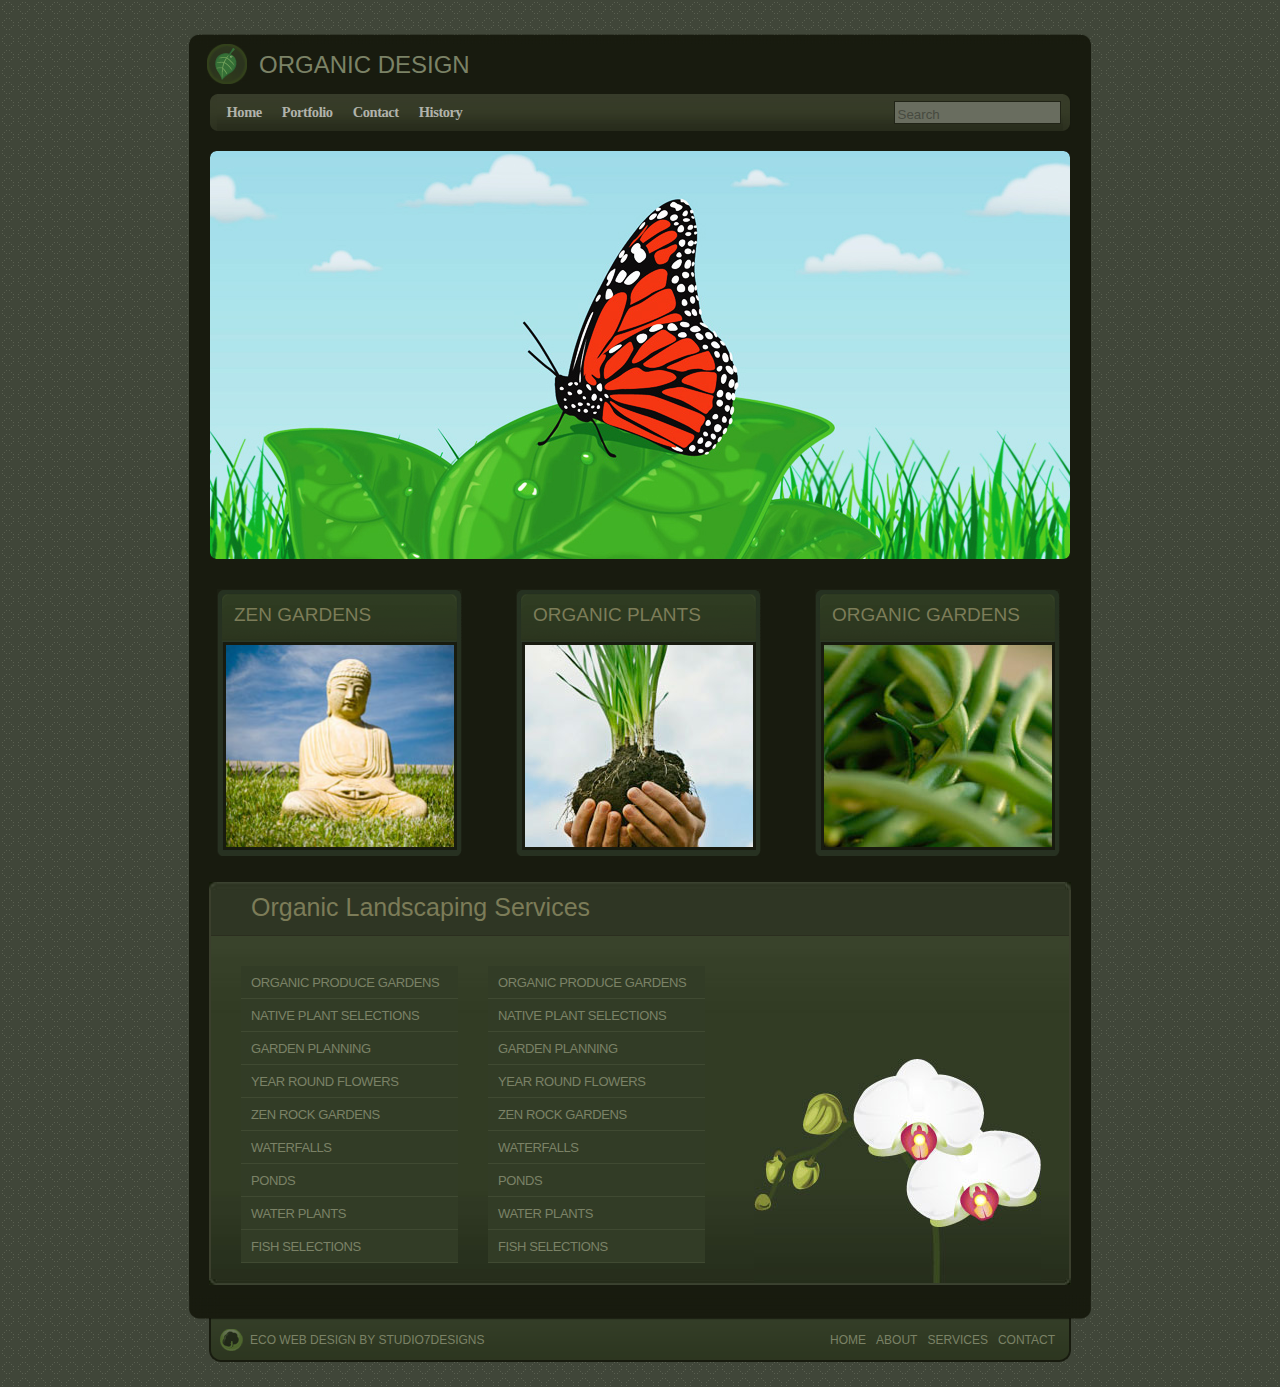
<file: template/index.html>
<!DOCTYPE html PUBLIC "-//W3C//DTD XHTML 1.0 Transitional//EN" "http://www.w3.org/TR/xhtml1/DTD/xhtml1-transitional.dtd">
<html xmlns="http://www.w3.org/1999/xhtml">
<head>
<meta http-equiv="Content-Type" content="text/html; charset=iso-8859-1" />
<title>Organic Web Design</title>
<link href="stylesheets/common.css" rel="stylesheet" type="text/css" />
</head>
<body>
	<div id="container">
		<div id="containertop"></div>
		<!-- Header -->
		<h1><a href="http://www.studio7designs.com" title="Landscaping Website Design">Organic Design</a></h1>
		<hr />
		<div id="navigation_wrapper">
			<!-- Top Navigation -->
			<ul id="navigation">
				<li><a href="#" title="Home">Home</a></li>
				<li><a href="#" title="Portofolio">Portfolio</a></li>
				<li><a href="#" title="Contact">Contact</a></li>
				<li><a href="#" title="History">History</a></li>
			</ul>
			<!-- Search Field -->
			<fieldset id="search_wrapper">
				<form action="#">
					<input type="text" value="Search" class="search" name="search" />
					<input type="submit" value="Search" class="hide" />
				</form>
			</fieldset>
		</div>
		<!-- Main Image -->
		<div id="main_image">
			<img src="images/main_image.jpg" width="860" height="408" alt="Main Image" />
			<div id="frame_image_top"></div><div id="frame_image_bottom"></div>
			<hr />
		</div>
		<!-- The 3 Banner -->
		<div id="banner_wrapper">
			<div class="banner">
				<h2>Zen Gardens</h2>
				<div class="image_wrapper"><img src="images/zengardens.jpg" width="228" height="202" alt="image: Zen Gardens" /><span></span></div>
			</div>
			<div class="banner">
				<h2>Organic Plants</h2>
				<div class="image_wrapper"><img src="images/organicplants.jpg" width="228" height="202" alt="image: Organic Plants" /><span></span></div>
			</div>
			<div class="banner banner_last">
				<h2>Organic Gardens</h2>
				<div class="image_wrapper"><img src="images/organicgardens.jpg" width="228" height="202" alt="image: Organic Gardens" /><span></span></div>
			</div>
			<hr />
		</div>
		<!-- Services List -->
		<div id="services">
			<h2>Organic Landscaping Services<span></span></h2>
			<div id="servicescontent">
				<ul class="serviceslist">
					<li><a href="http://www.studio7designs.com" title="Organic Produce Gardens">Organic Produce Gardens</a></li>
					<li><a href="http://www.studio7designs.com" title="Native Plant Selections">Native Plant Selections</a></li>
					<li><a href="http://www.studio7designs.com" title="Garden Planning">Garden Planning</a></li>
					<li><a href="http://www.studio7designs.com" title="Year Round Flowers">Year Round Flowers</a></li>
					<li><a href="http://www.studio7designs.com" title="Zen Rock Gardens">Zen Rock Gardens</a></li>
					<li><a href="http://www.studio7designs.com" title="Waterfalls">Waterfalls</a></li>
					<li><a href="http://www.studio7designs.com" title="Ponds">Ponds</a></li>
					<li><a href="http://www.studio7designs.com" title="Water Plants">Water Plants</a></li>
					<li><a href="http://www.studio7designs.com" title="Fish Selections">Fish Selections</a></li>
				</ul>
				<ul class="serviceslist">
					<li><a href="http://www.studio7designs.com" title="Organic Produce Gardens">Organic Produce Gardens</a></li>
					<li><a href="http://www.studio7designs.com" title="Native Plant Selections">Native Plant Selections</a></li>
					<li><a href="http://www.studio7designs.com" title="Garden Planning">Garden Planning</a></li>
					<li><a href="http://www.studio7designs.com" title="Year Round Flowers">Year Round Flowers</a></li>
					<li><a href="http://www.studio7designs.com" title="Zen Rock Gardens">Zen Rock Gardens</a></li>
					<li><a href="http://www.studio7designs.com" title="Waterfalls">Waterfalls</a></li>
					<li><a href="http://www.studio7designs.com" title="Ponds">Ponds</a></li>
					<li><a href="http://www.studio7designs.com" title="Water Plants">Water Plants</a></li>
					<li><a href="http://www.studio7designs.com" title="Fish Selections">Fish Selections</a></li>
				</ul>
			</div>
			<span class="bottom_rounded"></span><span class="bottom_pic"></span>
			<hr />
		</div>
	</div>
	<!-- Footer -->
	<div id="footer_wrapper">
		<div id="footer">
			<div class="logo"><a href="http://www.studio7designs.com" title="Organic Web Design">Eco web design by STUDIO7DESIGNS</a><span></span></div>
			<ul>
				<li><a href="#" title="Home">Home</a></li>
				<li><a href="#" title="About">About</a></li>
				<li><a href="#" title="Services">Services</a></li>
				<li><a href="#" title="Contact">Contact</a></li>
			</ul>
		</div>
	</div>
</body>
</html>
</file>
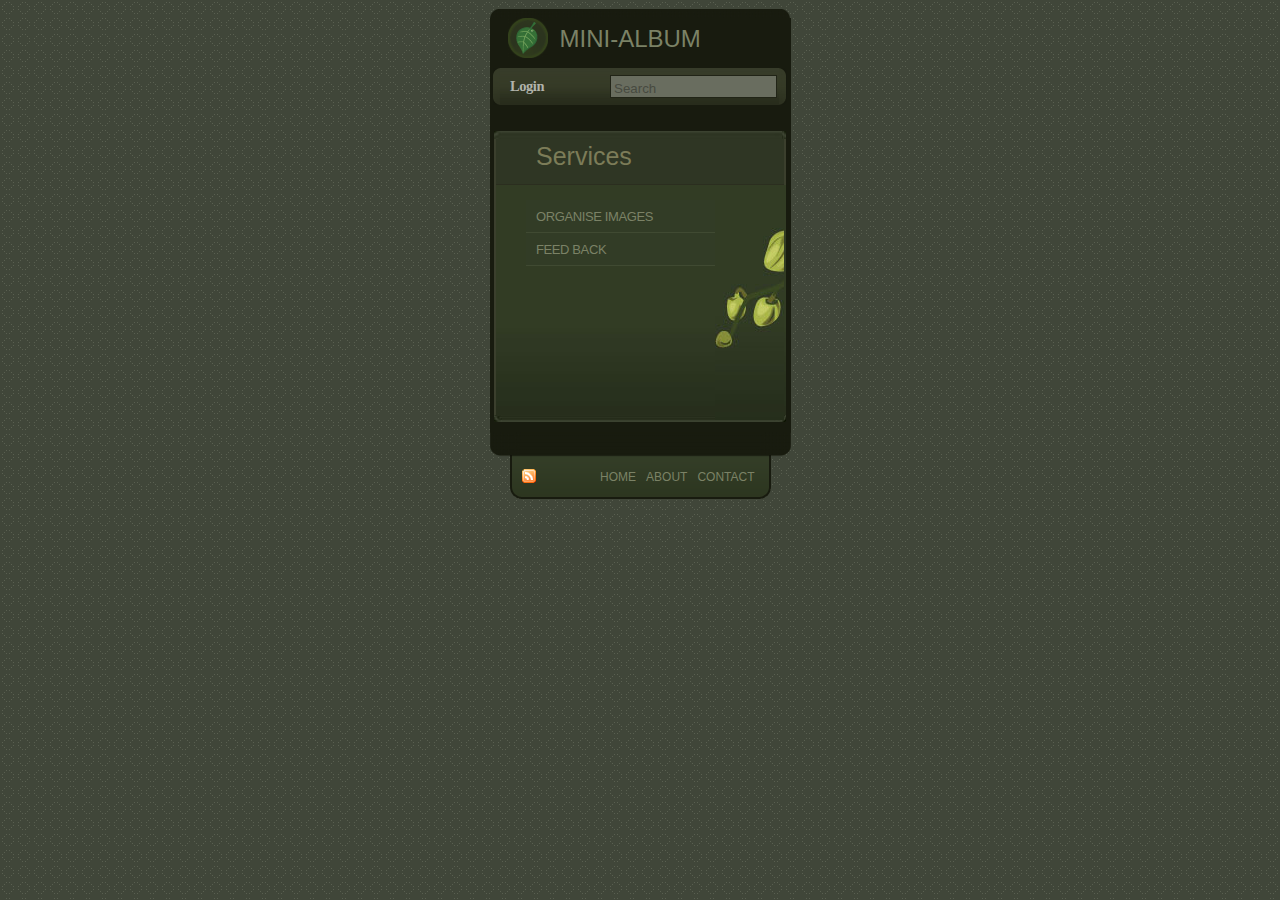
<file: index_new.html>
<!DOCTYPE html PUBLIC "-//W3C//DTD XHTML 1.0 Transitional//EN" "http://www.w3.org/TR/xhtml1/DTD/xhtml1-transitional.dtd">
<html xmlns="http://www.w3.org/1999/xhtml">
<head>
<meta http-equiv="Content-Type" content="text/html; charset=iso-8859-1" />
<title>Organic Web Design</title>
<link href="stylesheets/common_new.css" rel="stylesheet" type="text/css" />
</head>
<body>
	<div id="container">
		<div id="containertop"></div>
		<!-- Header -->
		<h1><a href="#" title="Landscaping Website Design">Mini-Album</a></h1>
		<hr />
		<div id="navigation_wrapper">
			<!-- Top Navigation -->
			<ul id="navigation">
				<li><a href="login.html" title="Login">Login</a></li>
			</ul>
			<!-- Search Field -->
			<fieldset id="search_wrapper">
				<form action="#">
					<input type="text" value="Search" class="search" name="search" />
					<input type="submit" value="Search" class="hide" />
				</form>
			</fieldset>
		</div>
				<!-- Services List -->
		<div id="services">
			<h2>Services<span></span></h2>
			<div id="servicescontent">
				<ul class="serviceslist">
					<li><a href="organise.html" title="Organise images">organise images</a></li>
					<li><a href="feedback.html" title="Help us improve the services">Feed back</a></li>
		</ul>				
			</div>
			<span class="bottom_rounded"></span><span class="bottom_pic"></span>
			<hr />
		</div>
	</div>
	<!-- Footer -->
	<div id="footer_wrapper">
		<div id="footer">
		    <div class="logo"><a href="feeds.xml" title="Mini Applications"></a><span></span></div>
			<ul>
				<li><a href="index.html" title="Home">Home</a></li>
				<li><a href="about.html" title="About">About</a></li>
				<li><a href="contact.html" title="Contact">Contact</a></li>
			</ul>
		</div>
	</div>
</body>
</html>
</file>
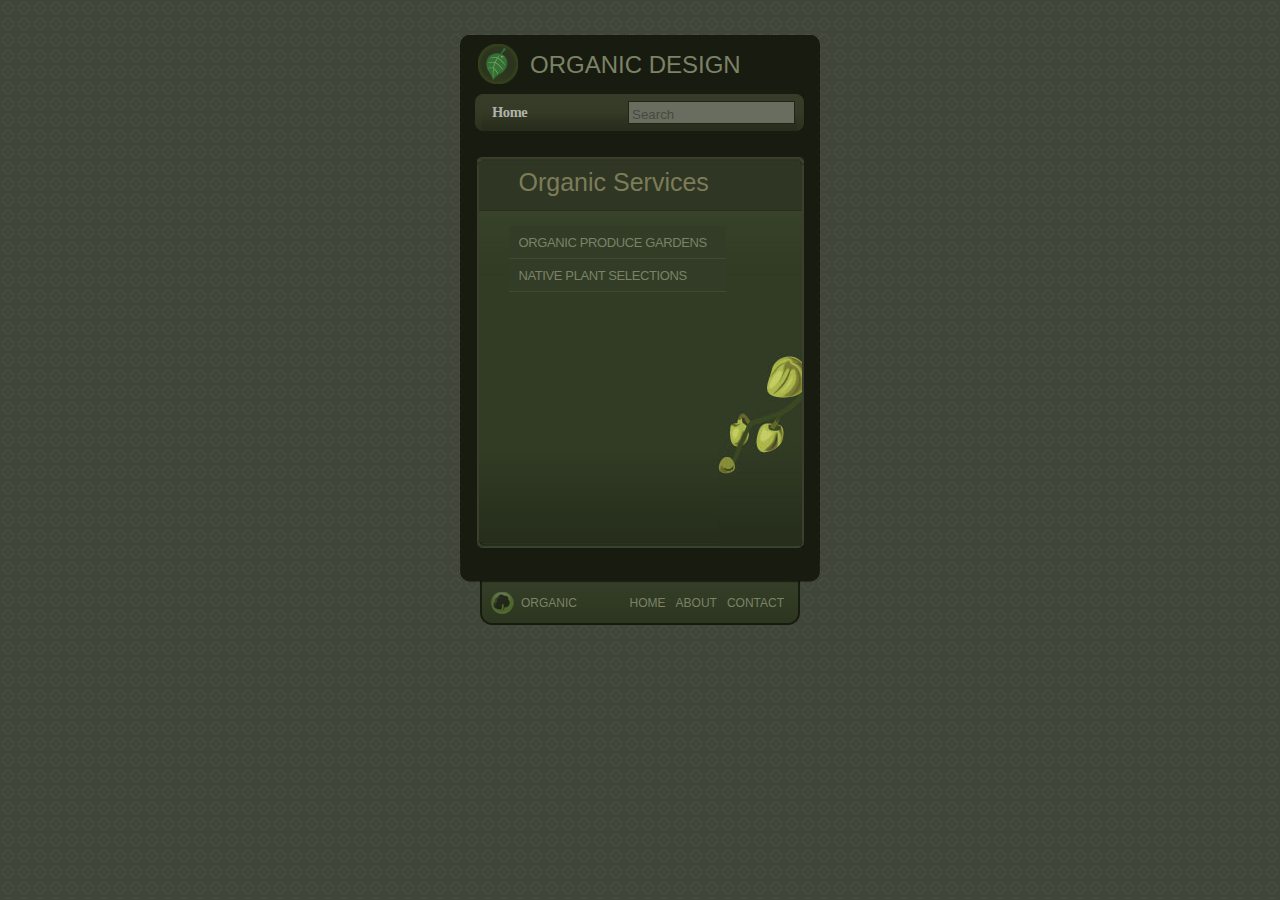
<file: template/index_new.html>
<!DOCTYPE html PUBLIC "-//W3C//DTD XHTML 1.0 Transitional//EN" "http://www.w3.org/TR/xhtml1/DTD/xhtml1-transitional.dtd">
<html xmlns="http://www.w3.org/1999/xhtml">
<head>
<meta http-equiv="Content-Type" content="text/html; charset=iso-8859-1" />
<title>Organic Web Design</title>
<link href="stylesheets/common_new.css" rel="stylesheet" type="text/css" />
</head>
<body>
	<div id="container">
		<div id="containertop"></div>
		<!-- Header -->
		<h1><a href="#" title="Landscaping Website Design">Organic Design</a></h1>
		<hr />
		<div id="navigation_wrapper">
			<!-- Top Navigation -->
			<ul id="navigation">
				<li><a href="#" title="Home">Home</a></li>
			</ul>
			<!-- Search Field -->
			<fieldset id="search_wrapper">
				<form action="#">
					<input type="text" value="Search" class="search" name="search" />
					<input type="submit" value="Search" class="hide" />
				</form>
			</fieldset>
		</div>
				<!-- Services List -->
		<div id="services">
			<h2>Organic Services<span></span></h2>
			<div id="servicescontent">
				<ul class="serviceslist">
					<li><a href="#" title="Organic Produce Gardens">Organic Produce Gardens</a></li>
					<li><a href="#" title="Native Plant Selections">Native Plant Selections</a></li>
		</ul>				
			</div>
			<span class="bottom_rounded"></span><span class="bottom_pic"></span>
			<hr />
		</div>
	</div>
	<!-- Footer -->
	<div id="footer_wrapper">
		<div id="footer">
		    <div class="logo"><a href="#" title="Organic Web Design">Organic</a><span></span></div>
			<ul>
				<li><a href="#" title="Home">Home</a></li>
				<li><a href="#" title="About">About</a></li>
				<li><a href="#" title="Contact">Contact</a></li>
			</ul>
		</div>
	</div>
</body>
</html>
</file>
<file: template/stylesheets/common.css>
@charset "UTF-8";
/* =CALL LIBRARY */
	@import url("reset-min.css"); /* ------- Reset all CSS Styles */

/* =GENERAL - the general styles */
	body{
		font: 62.5%/2.2em Arial, Tahoma, Verdana,Helvetica, sans-serif;
		color: #4b4942;
		background: #404639 url(../images/bg_patterns.gif);
	}
	a{text-decoration: none;color: #5599a7;}
	a:hover{color: #bb800f;}
	.hide,hr{display: none;}
	strong{font-weight: bold;}
	

/* =LAYOUT - the main layout styles */
	/* for the rounded top */
	#containertop{
		position: absolute;
		width: 902px;
		margin: -10px auto 0 auto;
		height: 10px;
		font-size:0.1em;
		background:url(../images/container_top.png) left bottom no-repeat;
	}
	* html #containertop{behavior: url(stylesheets/iepngfix.htc);} /* to correct transparent png in IE */
	/* container */
	#container{
		width: 902px;
		margin: 44px auto 0 auto;
		background: #171A0F url(../images/bg_container.png);
		padding-bottom:10px;
	}

/* =HEADER */
	/* Logo and Site Title */
	h1{
		font-size: 2.4em;
		text-transform: uppercase;
	}
	h1 a,h1 a:hover{
		display: block;
		width: 300px;
		height: 30px;
		padding-top:10px;
		margin-left:18px;
		background: url(../images/logo.gif) 0 0 no-repeat;
		padding-left:52px;
		color: #7b8266;
	}

/* =TOP NAVIGATION and SEARCH */
	/* top navigation */
	#navigation_wrapper{
		background: #363B28 url(../images/nav_bg.gif) 0 0 repeat-x;
		height: 37px;
		width: 861px;
		margin: 10px auto 20px auto;
	}
	#navigation{
		float: left;
		padding-left:7px;
		height: 37px;
		background: url(../images/navigation_left.gif) left top no-repeat;
	}
	#navigation li{
		float: left;
	}
	#navigation li a{
		padding: 7px 10px 0 10px;
		height: 30px;
		float: left;
		font-family: "Trebuchet MS";
		font-size: 1.45em;
		font-weight: bold;
		letter-spacing:-0.03em;
		color: #b1b3ab;
	}
	#navigation li a:hover{
		color: #82865b;
		background: #394030 url(../images/nav_hover_bg.gif) 0 0 repeat-x;
	}
	/* search */
	#search_wrapper{
		float: right;
		height: 30px;
		padding:7px 10px 0 0;
		background: url(../images/navigation_right.gif) right top no-repeat;
	}
	.search{
		background: #696D5F;
		border: 1px solid #212417;
		width: 160px;
		height: 18px;
		padding: 3px 2px 0 3px;
		color: #474A40;
	}
/* =MAIN IMAGE */
	#main_image{
		width:860px;
		position: relative;
		margin: 0 auto;
	}
	/* frame: the small rounded image in the corner picture (top,right,bottom,left) */
	#frame_image_top,#frame_image_bottom{
		position: absolute;
		width: 860px;
		height: 7px;
		font-size:0.1em;
		top:0;left:0;
		background: url(../images/frame_image_top.png) top no-repeat;
	}
	#frame_image_bottom{
		bottom:0;top:auto;
		background: url(../images/frame_image_bottom.png) bottom no-repeat;
	}
	* html #frame_image_top,* html #frame_image_bottom{behavior: url(stylesheets/iepngfix.htc);} /* to correct transparent png in IE */

/* =BANNER */
	#banner_wrapper{
		width: 874px;
		overflow: hidden;
		padding:30px 0 0 28px;
	}
	.banner{
		float: left;
		width: 245px;
		float: left;
		background: #353C2C url(../images/banner_bg.gif) left repeat-y;
		margin-right:54px;
		padding-bottom:6px;
		position: relative;
	}
	.image_wrapper{text-align: center;}
	.banner img{border: 3px solid #181B0F;}
	.banner_last{margin-right:0;}
	.banner h2{
		height: 38px;
		background: url(../images/banner_top.gif) left no-repeat;
		font:1.9em "Lucida Grande", "Trebuchet MS", Arial, Helvetica, sans-serif;
		text-transform: uppercase;
		color: #7c7c58;
		padding: 15px 0 0 17px;
	}
	/* for the rounded bottom */
	.image_wrapper span{
		position: absolute;
		width: 245px;
		height: 6px;
		font-size:.1em;
		left:0;bottom:-1px;
		background: #353C2C url(../images/banner_bottom.gif) bottom no-repeat;
	}
	
/* =SERVICES */
	#services{
		width: 858px;
		margin:26px auto 0 auto;
		position: relative;
		border: 2px solid #3B3F2D;
	}
	#servicescontent{
		width: 858px;
		margin: 0 auto;
		overflow: hidden;
		background: #39442B url(../images/services_bg.jpg) bottom repeat-x;
		padding: 30px 0 20px 0;
	}
	/* sevices header */
	#services h2{
		background: #2d3622 url(../images/services_top_bg.jpg);
		height: 39px;
		font-size:2.5em;
		color: #7C7C58;
		padding: 12px 0 0 40px;
		border-bottom: 1px solid #2b2e1f;
	}
	/* top rounded image */
	#services h2 span{
		position: absolute;
		display: block;
		height: 8px;
		width: 862px;
		left:0;top:0;
		font-size:0.1em;
		background: url(../images/services_top.jpg) left top no-repeat;
		margin: -2px;
	}
	/* bottom rounded image */
	.bottom_rounded{
		position: absolute;
		display: block;
		width: 862px;
		height: 7px;
		font-size:0.1em;
		right:0;bottom:0;
		background: url(../images/services_bottom.jpg) no-repeat;
		margin: -2px;
	}
	/* big image on the right bottom */
	.bottom_pic{
		z-index:2;
		position: absolute;
		padding-right: 28px;
		bottom:2px;right:0;
		width: 287px;
		height: 224px;
		margin-bottom:-2px;
		background: url(../images/services_bg_pic.jpg) left top no-repeat;
	}
	/* list of services */
	.serviceslist{
		padding-left: 30px;
		float: left;
		font-size:1.3em;
		line-height:1em;
	}
	.serviceslist li a{
		display: block;
		padding: 10px;
		width: 197px;
		font-family: "Lucida Grande", "Trebuchet MS", Arial, Helvetica, sans-serif;
		text-transform: uppercase;
		letter-spacing:-.03em;
		color: #7B8266;
		background: #323C26 url(../images/list_dotted_border.gif) bottom repeat-x;
	}
	.serviceslist li a:hover{
		color: #7B8266;
		background: #2C3421 url(../images/list_dotted_border.gif) bottom repeat-x;
	}
	
/* =FOOTER */
	#footer_wrapper{
		width: 871px;
		padding-left:31px;
		padding-bottom:25px;
		margin: 0 auto;
		text-transform:uppercase;
		font-size: 1.2em;
		background: url(../images/footer_left.png) 0 0 no-repeat;
	}
	#footer{
		position: relative;
		width: 840px;
		height: 67px;
		background: #313B24 url(../images/footer_bg.png) 0 bottom repeat-x;
	}
	#footer .logo{
		padding: 34px 0 0 30px;
		width: 300px;
		float: left;
		background: url(../images/logo_small.gif) left bottom no-repeat;
	}
	#footer .logo span{
		position: absolute;
		display: block;
		right:-31px;top:0;
		width: 31px;
		height: 67px;
		background: url(../images/footer_right.png) right bottom no-repeat;
	}
	* html #footer .logo span, * html #footer_wrapper{behavior: url(stylesheets/iepngfix.htc);}
	#footer ul{
		padding-top: 34px;
		padding-right: 5px;
		float: right;
	}
	#footer ul li{
		float: left;
		padding-left:10px;
	}
	#footer a{
		color: #7B8266;
	}
	#footer li a:hover{
		color: #AFBB4F;
	}
</file>
<file: stylesheets/common_new.css>
@charset "UTF-8";
/* =CALL LIBRARY */
	@import url("reset-min.css"); /* ------- Reset all CSS Styles */

/* =GENERAL - the general styles */
	body{
		font: 62.5%/2.2em Arial, Tahoma, Verdana,Helvetica, sans-serif;
		color: #4b4942;
		background: #404639 url(../images/bg_patterns.gif);
	}
	a{text-decoration: none;color: #5599a7;}
	a:hover{color: #bb800f;}
	.hide,hr{display: none;}
	strong{font-weight: bold;}
	

/* =LAYOUT - the main layout styles */
	/* for the rounded top */
	#containertop{
		position: absolute;
		width: 305px;
		margin: -10px auto 0 auto;
		height: 10px;
		font-size:0.1em;
		background:url(../images/container_top.png) left bottom no-repeat;
	}
	* html #containertop{behavior: url(stylesheets/iepngfix.htc);} /* to correct transparent png in IE */
	/* container */
	#container{
		width: 301px;
		margin: 18px auto 0 auto;
		background: #171A0F url(../images/bg_container.png);
		padding-bottom:10px;
	}

/* =HEADER */
	/* Logo and Site Title */
	h1{
		font-size: 2.4em;
		text-transform: uppercase;
	}
	h1 a,h1 a:hover{
		display: block;
		width: 300px;
		height: 30px;
		padding-top:10px;
		margin-left:18px;
		background: url(../images/logo.gif) 0 0 no-repeat;
		padding-left:52px;
		color: #7b8266;
	}

/* =TOP NAVIGATION and SEARCH */
	/* top navigation */
	#navigation_wrapper{
		background: #363B28 url(../images/nav_bg.gif) 0 0 repeat-x;
		height: 37px;
		width: 294px;
		margin: 10px auto 20px auto;
	}
	#navigation{
		float: left;
		padding-left:7px;
		height: 37px;
		background: url(../images/navigation_left.gif) left top no-repeat;
	}
	#navigation li{
		float: left;
	}
	#navigation li a{
		padding: 7px 10px 0 10px;
		height: 30px;
		float: left;
		font-family: "Trebuchet MS";
		font-size: 1.45em;
		font-weight: bold;
		letter-spacing:-0.03em;
		color: #b1b3ab;
	}
	#navigation li a:hover{
		color: #82865b;
		background: #394030 url(../images/nav_hover_bg.gif) 0 0 repeat-x;
	}
	/* search */
	#search_wrapper{
		float: right;
		height: 30px;
		padding:7px 10px 0 0;
		background: url(../images/navigation_right.gif) right top no-repeat;
	}
	.search{
		background: #696D5F;
		border: 1px solid #212417;
		width: 160px;
		height: 18px;
		padding: 3px 2px 0 3px;
		color: #474A40;
	}
/* =MAIN IMAGE */
	#main_image{
		width:860px;
		position: relative;
		margin: 0 auto;
	}
	/* frame: the small rounded image in the corner picture (top,right,bottom,left) */
	#frame_image_top,#frame_image_bottom{
		position: absolute;
		width: 860px;
		height: 7px;
		font-size:0.1em;
		top:0;left:0;
		background: url(../images/frame_image_top.png) top no-repeat;
	}
	#frame_image_bottom{
		bottom:0;top:auto;
		background: url(../images/frame_image_bottom.png) bottom no-repeat;
	}
	* html #frame_image_top,* html #frame_image_bottom{behavior: url(stylesheets/iepngfix.htc);} /* to correct transparent png in IE */

/* =BANNER */
	#banner_wrapper{
		width: 874px;
		overflow: hidden;
		padding:30px 0 0 28px;
	}
	.banner{
		float: left;
		width: 245px;
		float: left;
		background: #353C2C url(../images/banner_bg.gif) left repeat-y;
		margin-right:54px;
		padding-bottom:6px;
		position: relative;
	}
	.image_wrapper{text-align: center;}
	.banner img{border: 3px solid #181B0F;}
	.banner_last{margin-right:0;}
	.banner h2{
		height: 38px;
		background: url(../images/banner_top.gif) left no-repeat;
		font:1.9em "Lucida Grande", "Trebuchet MS", Arial, Helvetica, sans-serif;
		text-transform: uppercase;
		color: #7c7c58;
		padding: 15px 0 0 17px;
	}
	/* for the rounded bottom */
	.image_wrapper span{
		position: absolute;
		width: 245px;
		height: 6px;
		font-size:.1em;
		left:0;bottom:-1px;
		background: #353C2C url(../images/banner_bottom.gif) bottom no-repeat;
	}
	
/* =SERVICES */
	#services{
		width: 288px;
		margin:26px auto 0 auto;
		position: relative;
		border: 2px solid #3B3F2D;
	}
	#servicescontent{
		width: 290px;
		height: 200px;
		margin: 0 auto;
		overflow: hidden;
		background: #39442B url(../images/services_bg.jpg) bottom repeat-x;
		padding: 15px 0 20px 0;
	}
	/* sevices header */
	#services h2{
		background: #2d3622 url(../images/services_top_bg.jpg);
		height: 39px;
		font-size:2.5em;
		color: #7C7C58;
		padding: 12px 0 0 40px;
		border-bottom: 1px solid #2b2e1f;
	}
	/* top rounded image */
	#services h2 span{
		position: absolute;
		display: block;
		height: 8px;
		width: 292px;
		left:0;top:0;
		font-size:0.1em;
		background: url(../images/services_top.jpg) left top no-repeat;
		margin: -2px;
	}
	/* bottom rounded image */
	.bottom_rounded{
		position: absolute;
		display: block;
		width: 292px;
		height: 7px;
		font-size:0.1em;
		right:0;bottom:0;
		background: url(../images/services_bottom.jpg) no-repeat;
		margin: -2px;
	}
	/* big image on the right bottom */
	.bottom_pic{
		z-index:2;
		position: absolute;
		padding-right: 20px;
		bottom:2px;right:0;
		width: 49px;
		height: 224px;
		margin-bottom:-2px;
		background: url(../images/services_bg_pic.jpg) left top no-repeat;
	}
	/* list of services */
	.serviceslist{
		padding-left: 30px;
		float: left;
		font-size:1.3em;
		line-height:1em;
	}
	.serviceslist li a{
		display: block;
		padding: 10px;
		width: 197px;
		font-family: "Lucida Grande", "Trebuchet MS", Arial, Helvetica, sans-serif;
		text-transform: uppercase;
		letter-spacing:-.03em;
		color: #7B8266;
		background: #323C26 url(../images/list_dotted_border.gif) bottom repeat-x;
	}
	.serviceslist li a:hover{
		color: #7B8266;
		background: #2C3421 url(../images/list_dotted_border.gif) bottom repeat-x;
	}
	
/* =FOOTER */
	#footer_wrapper{
		width: 270px;
		padding-left:31px;
		padding-bottom:25px;
		margin: 0 auto;
		text-transform:uppercase;
		font-size: 1.2em;
		background: url(../images/footer_left.png) 0 0 no-repeat;
	}
	#footer{
		position: relative;
		width: 239px;
		height: 67px;
		background: #313B24 url(../images/footer_bg.png) 0 bottom repeat-x;
	}
	#footer .logo a{
		padding: 52px 0 0 8px;
		width: 8px;
		float: left;
		background: url(../images/feed.png) left bottom no-repeat;
	}
	#footer .logo span{
		position: absolute;
		display: block;
		right:-31px;top:0;
		width: 31px;
		height: 67px;
		background: url(../images/footer_right.png) right bottom no-repeat;
	}
	* html #footer .logo span, * html #footer_wrapper{behavior: url(stylesheets/iepngfix.htc);}
	#footer ul{
		padding-top: 34px;
		padding-right: 5px;
		float: right;
	}
	#footer ul li{
		float: left;
		padding-left:10px;
	}
	#footer a{
		color: #7B8266;
	}
	#footer li a:hover{
		color: #AFBB4F;
	}
</file>
<file: template/stylesheets/common_new.css>
@charset "UTF-8";
/* =CALL LIBRARY */
	@import url("reset-min.css"); /* ------- Reset all CSS Styles */

/* =GENERAL - the general styles */
	body{
		font: 62.5%/2.2em Arial, Tahoma, Verdana,Helvetica, sans-serif;
		color: #4b4942;
		background: #404639 url(../images/bg_patterns.gif);
	}
	a{text-decoration: none;color: #5599a7;}
	a:hover{color: #bb800f;}
	.hide,hr{display: none;}
	strong{font-weight: bold;}
	

/* =LAYOUT - the main layout styles */
	/* for the rounded top */
	#containertop{
		position: absolute;
		width: 360px;
		margin: -10px auto 0 auto;
		height: 10px;
		font-size:0.1em;
		background:url(../images/container_top_new.png) left bottom no-repeat;
	}
	* html #containertop{behavior: url(stylesheets/iepngfix.htc);} /* to correct transparent png in IE */
	/* container */
	#container{
		width: 360px;
		margin: 44px auto 0 auto;
		background: #171A0F url(../images/bg_container.png);
		padding-bottom:10px;
	}

/* =HEADER */
	/* Logo and Site Title */
	h1{
		font-size: 2.4em;
		text-transform: uppercase;
	}
	h1 a,h1 a:hover{
		display: block;
		width: 300px;
		height: 30px;
		padding-top:10px;
		margin-left:18px;
		background: url(../images/logo.gif) 0 0 no-repeat;
		padding-left:52px;
		color: #7b8266;
	}

/* =TOP NAVIGATION and SEARCH */
	/* top navigation */
	#navigation_wrapper{
		background: #363B28 url(../images/nav_bg.gif) 0 0 repeat-x;
		height: 37px;
		width: 330px;
		margin: 10px auto 20px auto;
	}
	#navigation{
		float: left;
		padding-left:7px;
		height: 37px;
		background: url(../images/navigation_left.gif) left top no-repeat;
	}
	#navigation li{
		float: left;
	}
	#navigation li a{
		padding: 7px 10px 0 10px;
		height: 30px;
		float: left;
		font-family: "Trebuchet MS";
		font-size: 1.45em;
		font-weight: bold;
		letter-spacing:-0.03em;
		color: #b1b3ab;
	}
	#navigation li a:hover{
		color: #82865b;
		background: #394030 url(../images/nav_hover_bg.gif) 0 0 repeat-x;
	}
	/* search */
	#search_wrapper{
		float: right;
		height: 30px;
		padding:7px 10px 0 0;
		background: url(../images/navigation_right.gif) right top no-repeat;
	}
	.search{
		background: #696D5F;
		border: 1px solid #212417;
		width: 160px;
		height: 18px;
		padding: 3px 2px 0 3px;
		color: #474A40;
	}
/* =MAIN IMAGE */
	#main_image{
		width:860px;
		position: relative;
		margin: 0 auto;
	}
	/* frame: the small rounded image in the corner picture (top,right,bottom,left) */
	#frame_image_top,#frame_image_bottom{
		position: absolute;
		width: 860px;
		height: 7px;
		font-size:0.1em;
		top:0;left:0;
		background: url(../images/frame_image_top.png) top no-repeat;
	}
	#frame_image_bottom{
		bottom:0;top:auto;
		background: url(../images/frame_image_bottom.png) bottom no-repeat;
	}
	* html #frame_image_top,* html #frame_image_bottom{behavior: url(stylesheets/iepngfix.htc);} /* to correct transparent png in IE */

/* =BANNER */
	#banner_wrapper{
		width: 874px;
		overflow: hidden;
		padding:30px 0 0 28px;
	}
	.banner{
		float: left;
		width: 245px;
		float: left;
		background: #353C2C url(../images/banner_bg.gif) left repeat-y;
		margin-right:54px;
		padding-bottom:6px;
		position: relative;
	}
	.image_wrapper{text-align: center;}
	.banner img{border: 3px solid #181B0F;}
	.banner_last{margin-right:0;}
	.banner h2{
		height: 38px;
		background: url(../images/banner_top.gif) left no-repeat;
		font:1.9em "Lucida Grande", "Trebuchet MS", Arial, Helvetica, sans-serif;
		text-transform: uppercase;
		color: #7c7c58;
		padding: 15px 0 0 17px;
	}
	/* for the rounded bottom */
	.image_wrapper span{
		position: absolute;
		width: 245px;
		height: 6px;
		font-size:.1em;
		left:0;bottom:-1px;
		background: #353C2C url(../images/banner_bottom.gif) bottom no-repeat;
	}
	
/* =SERVICES */
	#services{
		width: 323px;
		margin:26px auto 0 auto;
		position: relative;
		border: 2px solid #3B3F2D;
	}
	#servicescontent{
		width: 323px;
		height: 300px;
		margin: 0 auto;
		overflow: hidden;
		background: #39442B url(../images/services_bg.jpg) bottom repeat-x;
		padding: 15px 0 20px 0;
	}
	/* sevices header */
	#services h2{
		background: #2d3622 url(../images/services_top_bg.jpg);
		height: 39px;
		font-size:2.5em;
		color: #7C7C58;
		padding: 12px 0 0 40px;
		border-bottom: 1px solid #2b2e1f;
	}
	/* top rounded image */
	#services h2 span{
		position: absolute;
		display: block;
		height: 8px;
		width: 327px;
		left:0;top:0;
		font-size:0.1em;
		background: url(../images/services_top_new.jpg) left top no-repeat;
		margin: -2px;
	}
	/* bottom rounded image */
	.bottom_rounded{
		position: absolute;
		display: block;
		width: 327px;
		height: 7px;
		font-size:0.1em;
		right:0;bottom:0;
		background: url(../images/services_bottom_new.jpg) no-repeat;
		margin: -2px;
	}
	/* big image on the right bottom */
	.bottom_pic{
		z-index:2;
		position: absolute;
		padding-right: 28px;
		bottom:2px;right:0;
		width: 56px;
		height: 224px;
		margin-bottom:-2px;
		background: url(../images/services_bg_pic.jpg) left top no-repeat;
	}
	/* list of services */
	.serviceslist{
		padding-left: 30px;
		float: left;
		font-size:1.3em;
		line-height:1em;
	}
	.serviceslist li a{
		display: block;
		padding: 10px;
		width: 197px;
		font-family: "Lucida Grande", "Trebuchet MS", Arial, Helvetica, sans-serif;
		text-transform: uppercase;
		letter-spacing:-.03em;
		color: #7B8266;
		background: #323C26 url(../images/list_dotted_border.gif) bottom repeat-x;
	}
	.serviceslist li a:hover{
		color: #7B8266;
		background: #2C3421 url(../images/list_dotted_border.gif) bottom repeat-x;
	}
	
/* =FOOTER */
	#footer_wrapper{
		width: 329px;
		padding-left:31px;
		padding-bottom:25px;
		margin: 0 auto;
		text-transform:uppercase;
		font-size: 1.2em;
		background: url(../images/footer_left.png) 0 0 no-repeat;
	}
	#footer{
		position: relative;
		width: 298px;
		height: 67px;
		background: #313B24 url(../images/footer_bg.png) 0 bottom repeat-x;
	}
	#footer .logo{
		padding: 34px 0 0 30px;
		width: 25px;
		float: left;
		background: url(../images/logo_small.gif) left bottom no-repeat;
	}
	#footer .logo span{
		position: absolute;
		display: block;
		right:-31px;top:0;
		width: 31px;
		height: 67px;
		background: url(../images/footer_right.png) right bottom no-repeat;
	}
	* html #footer .logo span, * html #footer_wrapper{behavior: url(stylesheets/iepngfix.htc);}
	#footer ul{
		padding-top: 34px;
		padding-right: 5px;
		float: right;
	}
	#footer ul li{
		float: left;
		padding-left:10px;
	}
	#footer a{
		color: #7B8266;
	}
	#footer li a:hover{
		color: #AFBB4F;
	}
</file>
